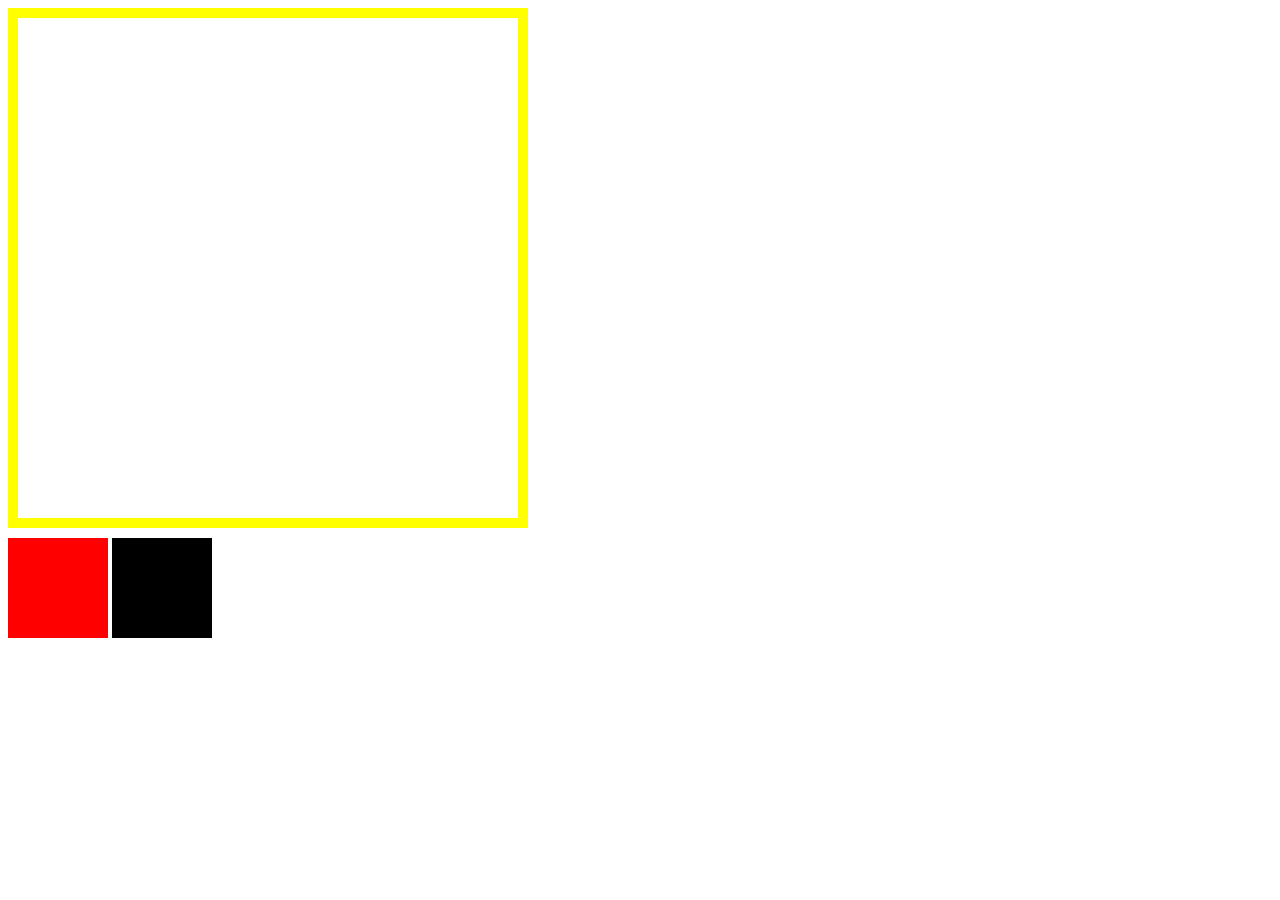
<file: Proj.html>
<!DOCTYPE html>
<html lang="en">
<head>
    <meta charset="UTF-8">
    <meta name="viewport" content="width=device-width, initial-scale=1.0">
    <title>Document</title>
</head>
<body>
    <style>
        .one{
            background-color: white;
            width: 500px;
            height: 500px;
            border: 10px;
            border-style: solid;
            border-color: yellow;
            border-width: 10px;
        }
         .box1{
            background-color: red;
            height: 100px;
            width: 100px;
            margin-top: 10px;
            display: inline-block;
        }
        .box2{
            background-color: black;
            height: 100px;
            width: 100px;
            margin-top: 10px;
            display: inline-block;
            justify-content: center;
            align-items: center;
            margin-right: 50px;
        }
    </style>
    <div class="one"></div>
    <div class="box1"></div>
    <div class="box2"></div>
</body>
</html>
</file>
